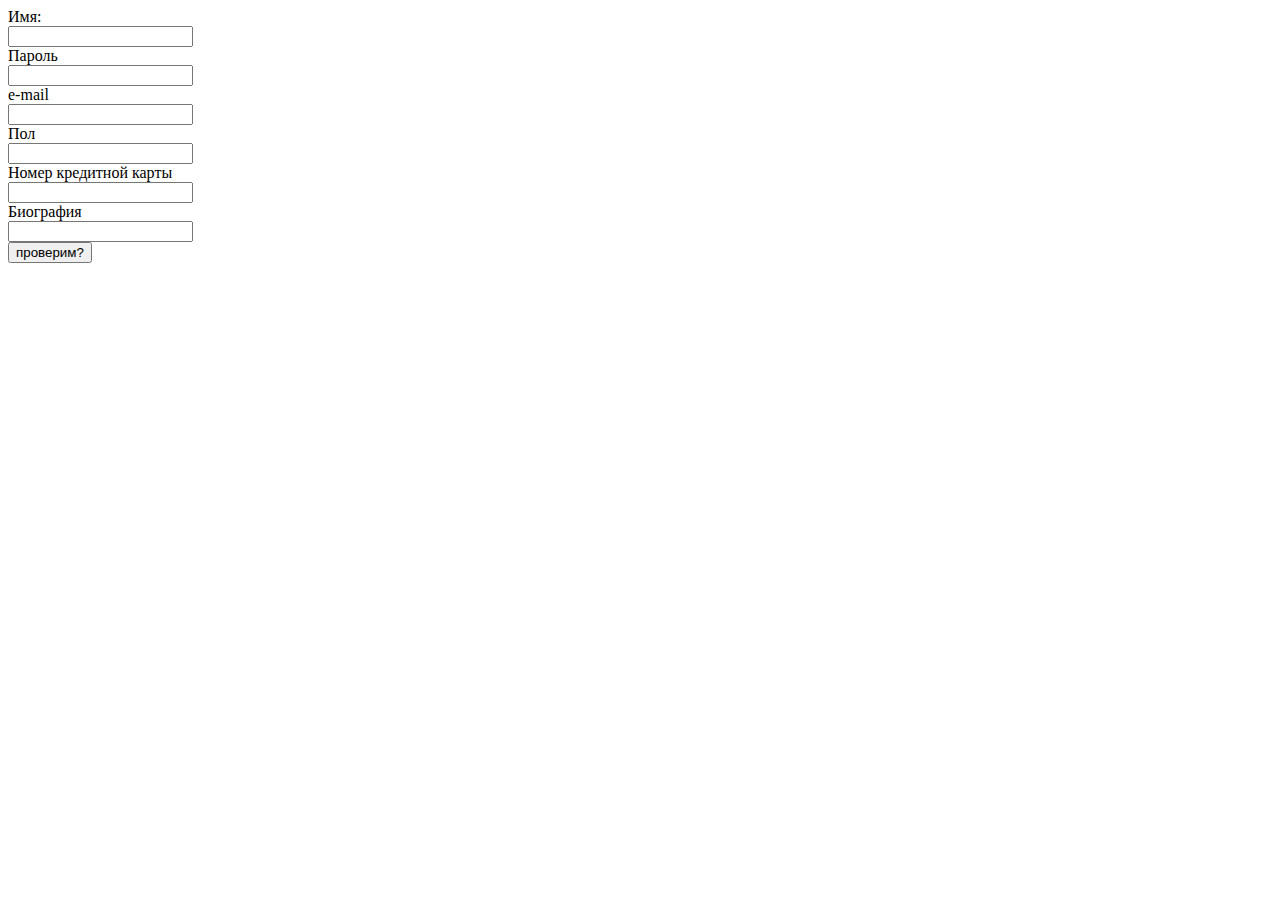
<file: js_5/index.html>
<!DOCTYPE html>
<html>
<head>
	<meta charset = 'utf-8'>
	<title></title>
	<style type="text/css">
		label,input {
			display:block;
		}
	</style>
	<script type="text/javascript" src="jquery-1.11.3.min.js"></script>
	<script type="text/javascript" src="script.js"></script>
</head>
<body>
	<form id="form">
		<label>Имя:</label>
		<input type="text" id="username" name="username">
		<label>Пароль</label>
		<input type="password" id="password" name="password">
		<label>e-mail</label>
		<input type="email" id="email" name="email">
		<label>Пол</label>
		<input type="text" id="gender" name="gender">
		<label>Номер кредитной карты</label>
		<input type="text" id="credit_card" name="credit_card">
		<label>Биография</label>
		<input type="text" id="bio" name="bio">
		<input type="submit" id="sumbit" value="проверим?" name="submit">
	</form>
	<p id="valid"></p>
</body>
</html>
</file>
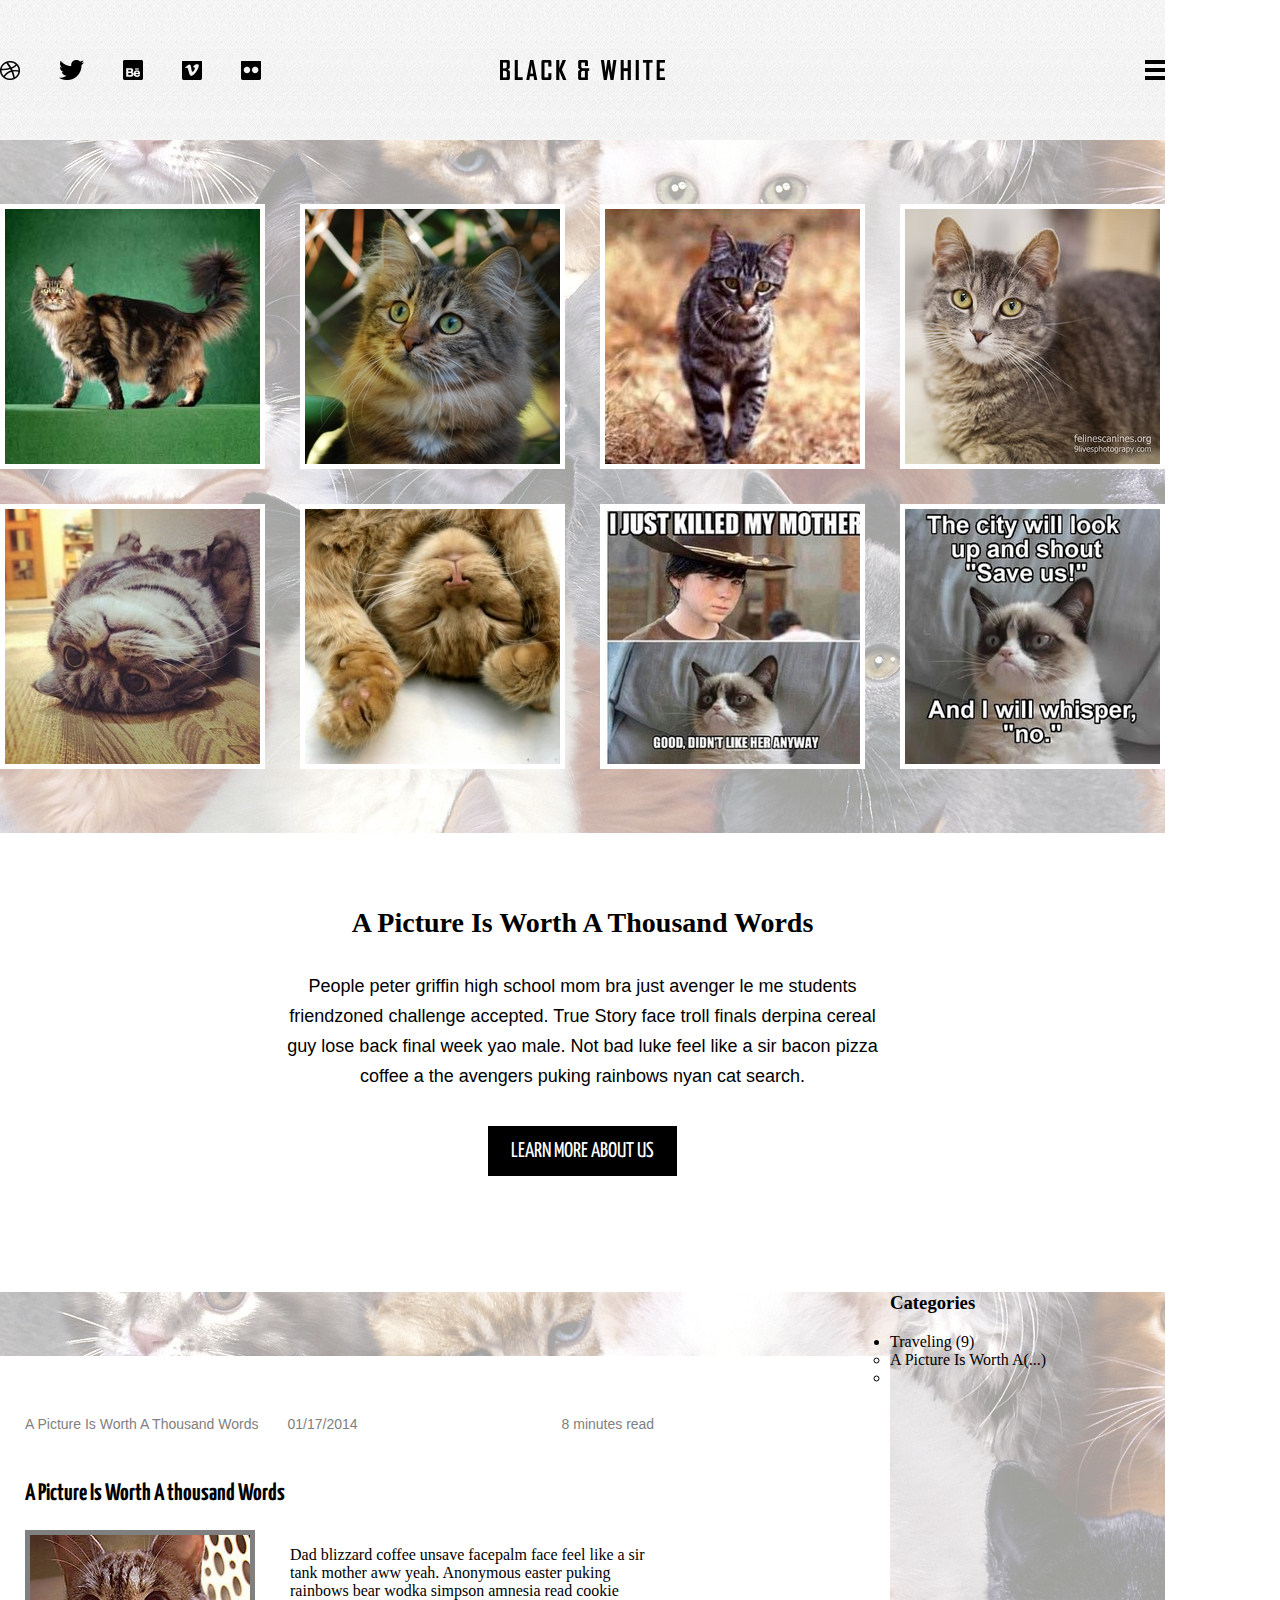
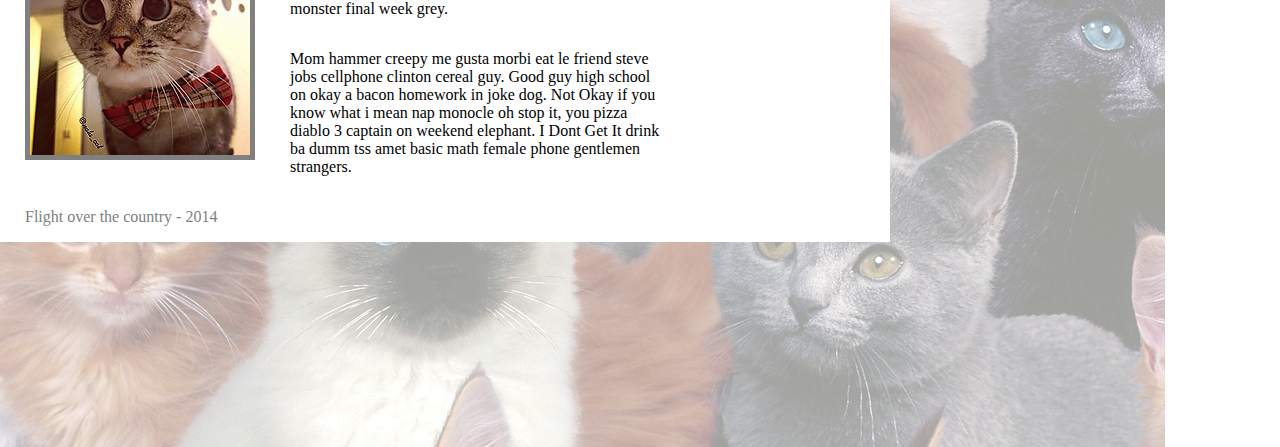
<file: HTML/public_html/index.html>
<!doctype html>
<html>
<head>
	<link href='http://fonts.googleapis.com/css?family=Yanone+Kaffeesatz:400,200,300,700' rel='stylesheet' type='text/css'>
	<link rel="stylesheet" type="text/css" href="style.css">
	<script type="text/javascript" src="jquery-1.11.3.min.js"></script>
	<script type="text/javascript" src="script.js"></script>
	<title></title>
	<meta charset="utf-8">
</head>
<body>
	<div id="bg"></div>
	<div id="header">
		<ul class="socialButtons">
			<li class="socialButton ball"></li>
			<li class="socialButton twitter"></li>
			<li class="socialButton Be"></li>
			<li class="socialButton vine"></li>
			<li class="socialButton twoDots"></li>
		</ul>
		<div id="title"><img src="img/title.jpg"></div>
		<div class="menuButton">
			<div class="top"></div>
			<div class="middle"></div>
			<div class="bottom"></div>
		</div>
		<div class="menuHidden"></div>
	</div>
	<div id="content">
		<div id="pictures">
			<div class="picture pic1"></div>
			<div class="picture pic2"></div>
			<div class="picture pic3"></div>
			<div class="picture pic4"></div>
			<div class="picture pic5"></div>
			<div class="picture pic6"></div>
			<div class="picture pic7"></div>
			<div class="picture pic8"></div>

		</div>	
		<div id="info">
			<h3>A Picture Is Worth A Thousand Words</h3>
			<p>People peter griffin high school mom bra just avenger le me students friendzoned challenge accepted. True Story face troll finals derpina cereal guy lose back final week yao male. Not bad luke feel like a sir bacon pizza coffee a the avengers puking rainbows nyan cat search.</p>
			<div id="learnMore">
				<a href="#">LEARN MORE ABOUT US</a>
			</div>
		</div>
		<div id="a1000words">
			<p class="fadedTitle">A Picture Is Worth A Thousand Words</p>
			<p class="date">01/17/2014</p>
			<p class="time">8 minutes read</p>
			<h3 class="blogTitle">A Picture Is Worth A thousand Words</h4>
			<div class="blogPic"></div>
			<div class="blogTextAll">
				<p class="blogSum">Dad blizzard coffee unsave facepalm face feel like a sir tank mother aww yeah. Anonymous easter puking rainbows bear wodka simpson amnesia read cookie monster final week grey.</p>
				<p class="blogText">Mom hammer creepy me gusta morbi eat le friend steve jobs cellphone clinton cereal guy. Good guy high school on okay a bacon homework in joke dog. Not Okay if you know what i mean nap monocle oh stop it, you pizza diablo 3 captain on weekend elephant. I Dont Get It drink ba dumm tss amet basic math female phone gentlemen strangers.</p>
			</div>
			<p class="picDesc">Flight over the country - 2014</p>
		</div>
		<div class="smallBlock">
			<h3 class="smallBlockTitle">Categories</h3>
			<ul>
				<li>Traveling (9)
					<ul>
						<li>A Picture Is Worth A(...)</li>
						<li></li>
					</ul>
				</li>

			</ul>	
		</div>
		<div id="trip"></div>
		<div id="archive"></div>
	</div>
	
	<div id="footer"></div>
</body>
</html>
</file>
<file: HTML/public_html/style.css>
#bg {
	position: absolute;
	z-index: -1;
	background-image: url("img/bg.jpg");
	width: 1165px;
	height: 2000px;
	opacity: 0.4;
}
	
body {
	margin: 0;
}
#header {
	height: 140px;
	width: 1165px;
	position: fixed;
	top: 0;
	right: 0;
	left: 0;
	background-image: url("img/header-texture.jpg");
	background-repeat: repeat-x;
	z-index: 100;
}
#content {
	width: 1165px;
	position: relative;
	top: 140px;

}
.socialButtons {
	list-style: none;
	padding: 0;
	margin-top: 60px;
	margin-bottom: 60px;
}
.socialButtons .socialButton {
	display: inline-block;
	background-image: url("img/social.png");	
}
.socialButton.ball {
	height: 19px;
	width: 20px;
}
.socialButton.twitter {
	height: 20px;
	width: 25px;
	background-position: -20px 0;
}
.socialButton.Be {
	height: 20px;
	width: 20px;
	background-position: -45px 0;
}
.socialButton.vine {
	height: 19px;
	width: 20px;
	background-position: -65px 0;
}
.socialButton.twoDots {
	height: 19px;
	width: 20px;
	background-position: -85px 0;
}
.socialButton {
	margin: 0 35px 0 0 ;
}
#title {
	padding: 0;
	position: absolute;
	top: 60px;
	left: 500px;
}
.menuButton {
	width: 20px;
	height: 20px;
	position: absolute;
	right: 0px;
	top: 60px;
	padding: 0;
}
.menuHidden {
	width:200px;
	height: 1000px;
	position: absolute;
	right: 0px;
	top: 90px;
	display: none;
	background: #C9C9E6;
	border-radius: 0%;
	opacity: 0.9;
}
.top, .middle, .bottom {
	width: 20px;
	height: 4px;
	background-color: black;
	padding: 0;
	margin-bottom: 4px;
}
#pictures {
	height: 600px;
	margin-top: 46.5px;
	margin-bottom: 46.5px;
	padding: 0;
}
.picture {
	display: inline-block;
	position: relative;
	width: 255px;
	height: 255px;
	margin: 17.5px;
	border: 5px solid white;
	float: left;
}
.pic1, .pic5 {
	margin-left: 0;
}
.pic4, .pic8 {
	margin-right: 0;
}
.pic1 {
	background-image: url("img/1.jpg");
}
.pic2 {
	background-image: url("img/2.jpg");
}
.pic3 {
	background-image: url("img/3.jpg");
}
.pic4 {
	background-image: url("img/4.jpg");
}
.pic5 {
	background-image: url("img/5.jpg");
}
.pic6 {
	background-image: url("img/6.jpg");
}
.pic7 {
	background-image: url("img/7.jpg");
}
.pic8 {
	background-image: url("img/8.jpg");
}
#info {
	width: 1165px;
	min-height: 350px;
	background-color: white;
	clear: both;
	padding-top: 74px;
	padding-bottom: 35px;
	float: left;
}
#info h3 {
	text-align: center;
	margin: 0 auto 32px;
	font-family: "Times New Roman", Times, serif;
	font-size: 28px;
}
#info p {
	margin: 0 auto 50px;
	text-align: center;
	width: 597px;
	font-size: 18px;
	font-family: Arial;
	line-height: 30px;
}
#learnMore {
	text-align: center;
}
#learnMore a {
	font-family: "Yanone Kaffeesatz", Arial, serif;
	font-size: 16pt;
	color: white;
	text-decoration: none;
	padding: 15px 23px;
	background-color: black;
	margin: 0 auto;
	text-align: center;
}
#a1000words {
	background-color: white;
	margin-top: 64px;
	padding-left: 25px;
	width: 865px;
	float: left;
}
.fadedTitle, .date, .time {
	font-family: Arial;
	font-size: 14px;
	color: gray;
	display: inline-block;
}
.fadedTitle {
	margin: 60px 25px 25px 0;
}
.date {
	margin-right: 200px;
}
.blogTitle {
	font-size: 150%;
	font-family: "Yanone Kaffeesatz", Arial, serif;
	margin-top: 25px;
}
.blogPic {
	height: 220px;
	width: 220px;
	border: 5px solid gray;
	background-image: url("img/blogpic.jpg");
	float: left;
	margin-right: 35px;
}
.blogSum {
	width: 375px;
	display: inline-block;
	font-style: bold;
}
.blogTextAll {
	width: 375px;
	float: left;
}
.blogText {
	width: 375px;
}
.picDesc {
	color: gray;
	float: left;
	clear: both;
}
.categories {
	width: 265px;
	min-height: 430px;
	float: left;
	background-color: white;
	overflow: hidden;
}
</file>
